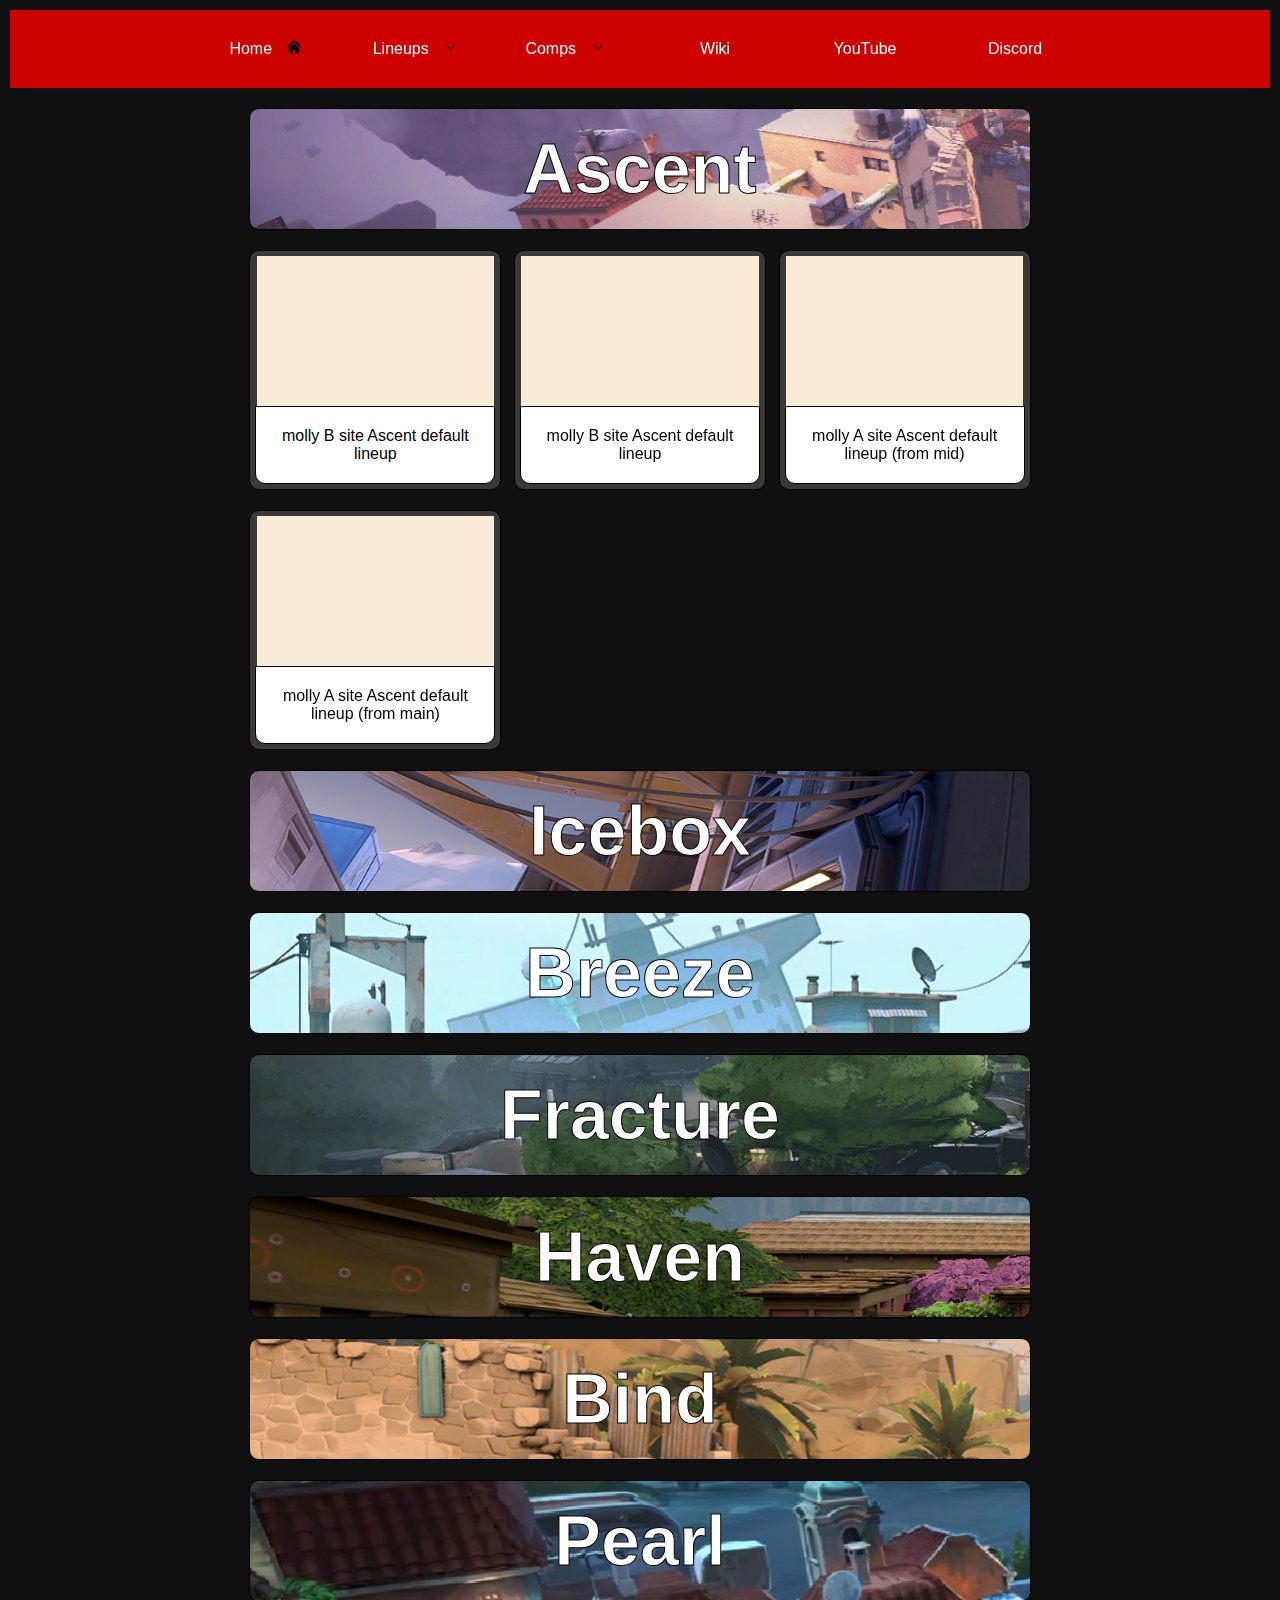
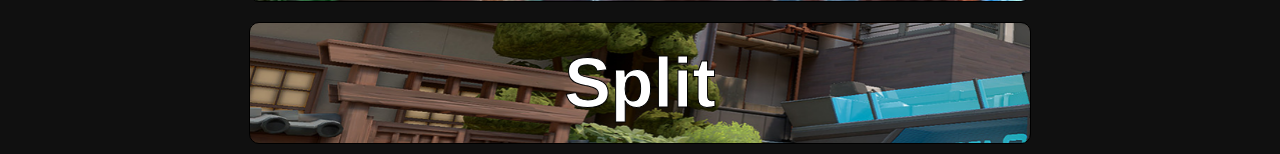
<file: Brim.html>
<!DOCTYPE html>
<html>
<head>
    <link rel="stylesheet" href="lineups.css"
<meta http-equiv=”Content-Type” content=”text/html; charset=UTF-8″ />
<meta name="viewport" content="width=device-width, initial-scale=1.0">
<title>
Coach de Valorant
</title>
<link rel="shortcut icon" href="valorant.png">
</head>
<body>
<!-- Computer Menu -->
<div class="menu-bar">
<ul>
<li class="active"><a href="index.html">Home<img class="downarrow"src="home-icon-silhouette.png"></a></li>
<li>Lineups<img class="downarrow"src="down-arrow.png">

<div class="sub-menu-1">
    <ul>
    <li><a href="Sova.html">Sova</a></li>
    <li><a href="#">Cypher</a></li>
    <li><a href="#">Viper</a></li>
    <li><a href="Brim.html">Brim</a></li>
    </ul>
</div>
</li>
<li><a href="#">Comps<img class="downarrow"src="down-arrow.png"></a></li>
<li><a href="#">Wiki</a></li>
<li><a href="https://www.youtube.com/playlist?list=PLmZll2ksNSKdxtlrxL_evkHhIguXNoMkq">YouTube</a></li>
<li><a href="https://discord.gg/PJTBCvFhjG">Discord</a></li>
</ul>
</div>
<!-- Mobile Menu -->
<div id="myNav" class="overlay">
    <a href="javascript:void(0)" class="closebtn" onclick="closeNav()">&times;</a>
    <div class="overlay-content">
      <a href="lineups agents.html">Lineups</a>
      <a href="#">Comps</a>
      <a href="#">Wiki</a>
      <a href="#">Youtube</a>
      <a href="#">Discord</a>
    </div>
  </div>
  
  
  

  <div class="row">
    <div class="heading-column">
        <div class="heading-card">
            <span class="lines" onclick="openNav()">&#9776;</span>  
            
        </div></div></div>
        <a href="index.html"><img class="valorantlogo"src="valorant.png"></a>
<!-- Content -->
<!-- Ascent -->
<div class="row">
  <div class="ascent">
  <div class="maincolumn">
      <div class="maincard">
          <h1>Ascent</h1>
      </div>
  </div>
  </div>
  <!-- Left -->
  <div class="leftcolumn">
      <div class="card">
        <iframe width="560" height="315" src="https://www.youtube.com/embed/2vxkVh4dO0k" title="YouTube video player" frameborder="0" allow="accelerometer; autoplay; clipboard-write; encrypted-media; gyroscope; picture-in-picture" allowfullscreen></iframe>
          <div class="card2">
              <p>molly B site Ascent default lineup</p></div>
      </div>
    
      <div class="card">
        <iframe width="560" height="315" src="https://www.youtube.com/embed/j9-vSu0agN0" title="YouTube video player" frameborder="0" allow="accelerometer; autoplay; clipboard-write; encrypted-media; gyroscope; picture-in-picture" allowfullscreen></iframe>
          <div class="card2">
              <p>molly A site Ascent default lineup (from main)</p></div>
      </div>
  </div>
  <!-- Middle -->
  <div class="middlecolumn">
      <div class="card">
        <iframe width="560" height="315" src="https://www.youtube.com/embed/lHXioQ-clB4" title="YouTube video player" frameborder="0" allow="accelerometer; autoplay; clipboard-write; encrypted-media; gyroscope; picture-in-picture" allowfullscreen></iframe>
          <div class="card2">
              <p>molly B site Ascent default lineup</p></div>
      </div>
  </div>
  <!-- Right -->
  <div class="rightcolumn">
      <div class="card">
        <iframe width="560" height="315" src="https://www.youtube.com/embed/8eAbpaaDVvw" title="YouTube video player" frameborder="0" allow="accelerometer; autoplay; clipboard-write; encrypted-media; gyroscope; picture-in-picture" allowfullscreen></iframe>
          <div class="card2">
              <p>molly A site Ascent default lineup (from mid)</p>
      </div>
  </div>



  
  </div>



  <div class="icebox">
      <div class="maincolumn">
          <div class="maincard">
              <h1>Icebox</h1>
          </div>
      </div>
      </div>



      <div class="breeze">
      <div class="maincolumn">
          <div class="maincard">
              <h1>Breeze</h1>
          </div>
      </div>
      </div>

      <div class="fracture">
          <div class="maincolumn">
              <div class="maincard">
                  <h1>Fracture</h1>
              </div>
          </div>
          </div>
      
      






              <div class="haven">
                  <div class="maincolumn">
                      <div class="maincard">
                          <h1>Haven</h1>
                      </div>
                  </div>
                  </div>




              <div class="bind">
                  <div class="maincolumn">
                      <div class="maincard">
                          <h1>Bind</h1>
                      </div>
                  </div>
                  </div>

                <div class="pearl">
                <div class="maincolumn">
                    <div class="maincard">
                        <h1>Pearl</h1>
                    </div>
                </div>
                </div>


                <div class="split">
                    <div class="maincolumn">
                        <div class="maincard">
                            <h1>Split</h1>
                        </div>
                    </div>
                    </div>


</div>


<!-- Mobile Menu Open and Close -->
<script>
    function openNav() {
      document.getElementById("myNav").style.width = "100%";
    }
    
    function closeNav() {
      document.getElementById("myNav").style.width = "0%";
    }
  

  
  
    </script>
</body>
</html>
</file>
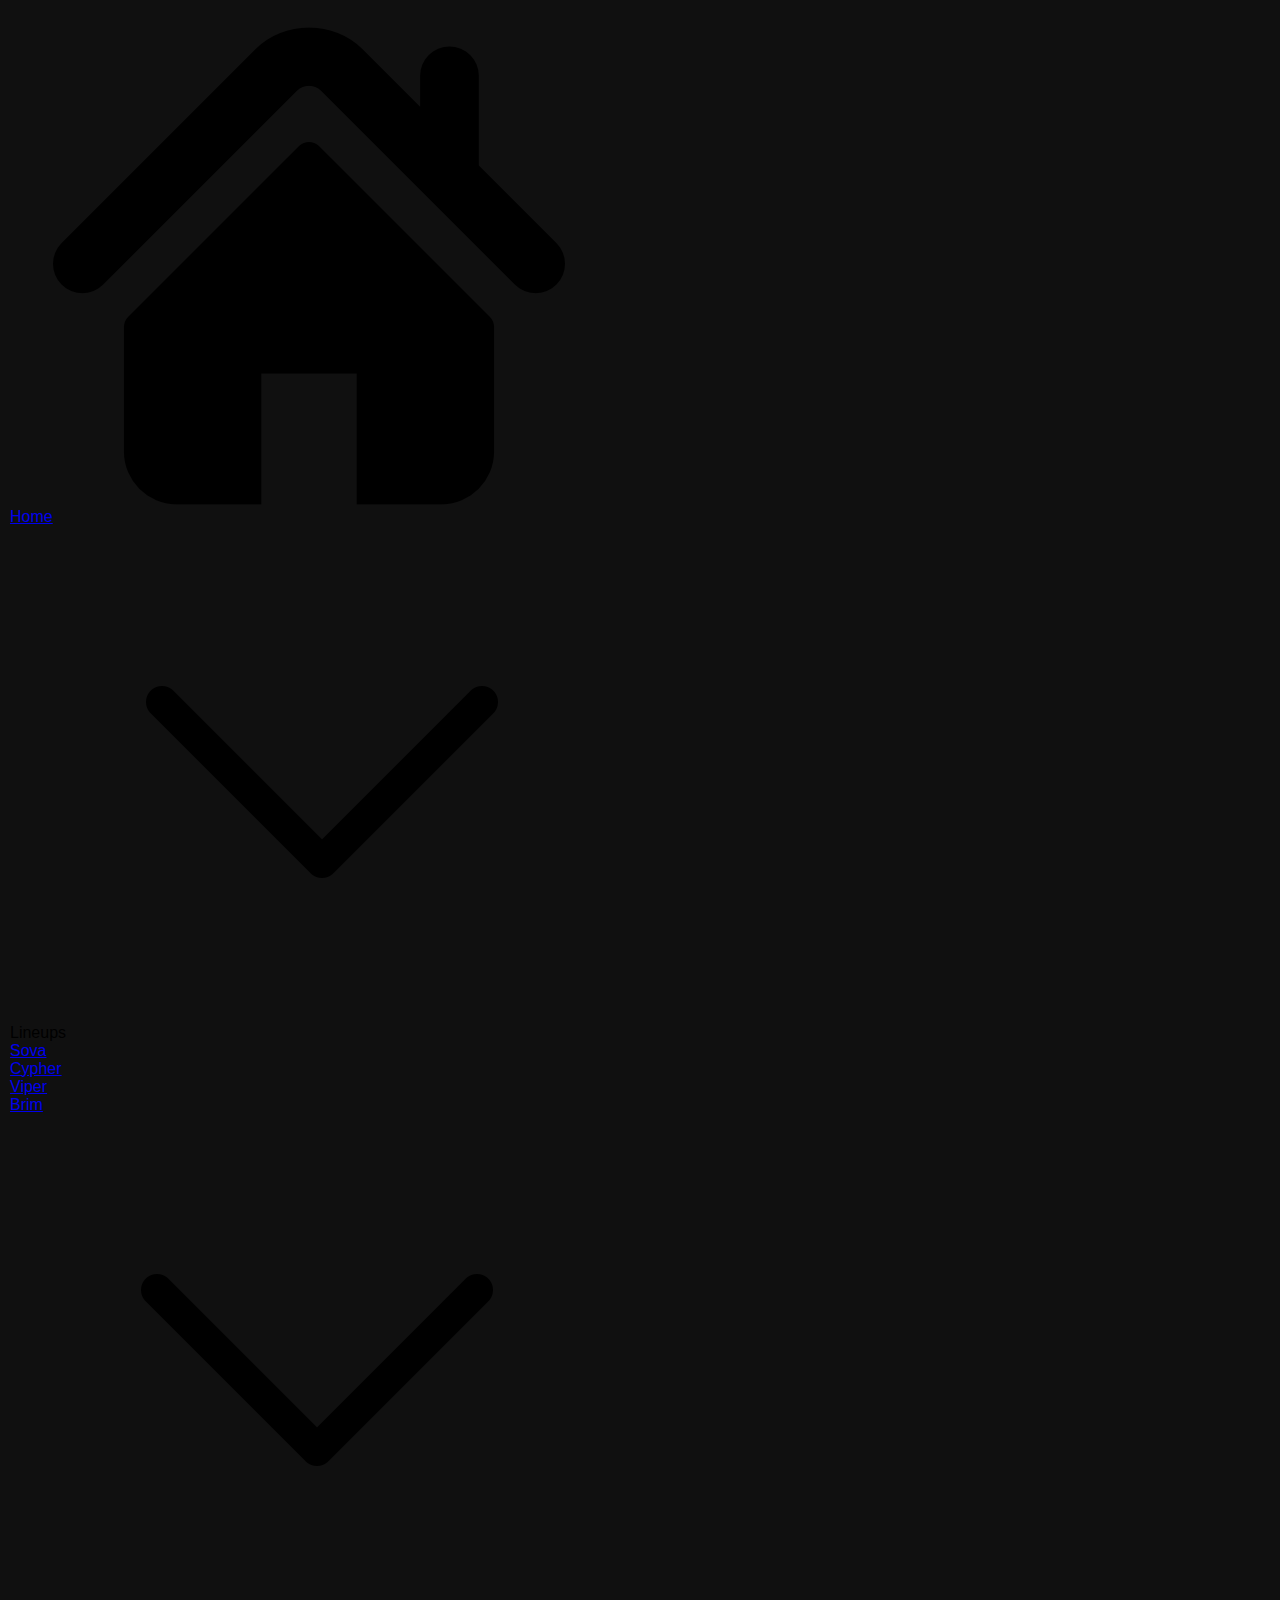
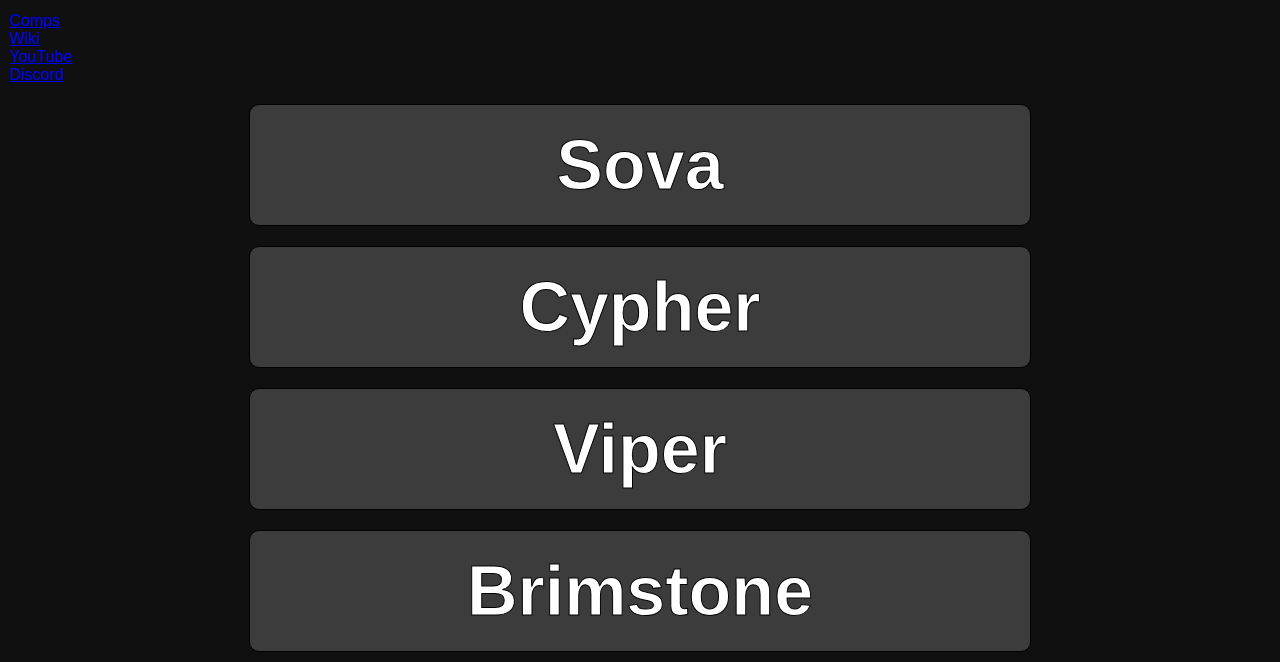
<file: lineups agents.html>
<!DOCTYPE html>
<html>
<head>
    <link rel="stylesheet" href="lineups agents.css"
<meta http-equiv=”Content-Type” content=”text/html; charset=UTF-8″ />
<meta name="viewport" content="width=device-width, initial-scale=1.0">
<title>
Coach de Valorant
</title>
<link rel="shortcut icon" href="valorant.png">
</head>
<body>
<!-- Computer Menu -->
<div class="menu-bar">
<ul>
<li class="active"><a href="index.html">Home<img class="downarrow"src="home-icon-silhouette.png"></a></li>
<li>Lineups<img class="downarrow"src="down-arrow.png">

<div class="sub-menu-1">
    <ul>
    <li><a href="Sova.html">Sova</a></li>
    <li><a href="#">Cypher</a></li>
    <li><a href="#">Viper</a></li>
    <li><a href="Brim.html">Brim</a></li>
    </ul>
</div>
</li>
<li><a href="#">Comps<img class="downarrow"src="down-arrow.png"></a></li>
<li><a href="#">Wiki</a></li>
<li><a href="https://www.youtube.com/playlist?list=PLmZll2ksNSKdxtlrxL_evkHhIguXNoMkq">YouTube</a></li>
<li><a href="https://discord.gg/PJTBCvFhjG">Discord</a></li>
</ul>
</div>
<!-- Mobile Menu -->
<div id="myNav" class="overlay">
    <a href="javascript:void(0)" class="closebtn" onclick="closeNav()">&times;</a>
    <div class="overlay-content">
      <a href="lineups agents.html">Lineups</a>
      <a href="#">Comps</a>
      <a href="#">Wiki</a>
      <a href="#">Youtube</a>
      <a href="#">Discord</a>
    </div>
  </div>
  
  
  

  <div class="row">
    <div class="heading-column">
        <div class="heading-card">
            <span class="lines" onclick="openNav()">&#9776;</span>  
            
        </div></div></div>
        <a href="index.html"><img class="valorantlogo"src="valorant.png"></a>
<!-- Content -->
<div class="row">

  <a href="Sova.html"><div class="grey">
    <div class="maincolumn">
        <div class="maincard">
            <h1>Sova</h1>
        </div>
    </div>
    </div></a>



    <a href="#"><div class="grey">
      <div class="maincolumn">
          <div class="maincard">
              <h1>Cypher</h1>
          </div>
      </div>
      </div></a>



      <a href="#"><div class="grey">
        <div class="maincolumn">
            <div class="maincard">
                <h1>Viper</h1>
            </div>
        </div>
        </div></a>

        <a href="Brim.html"><div class="grey">
          <div class="maincolumn">
              <div class="maincard">
                  <h1>Brimstone</h1>
              </div>
          </div>
          </div></a>


</div>


<!-- Mobile Menu Open and Close -->
<script>
    function openNav() {
      document.getElementById("myNav").style.width = "100%";
    }
    
    function closeNav() {
      document.getElementById("myNav").style.width = "0%";
    }
  

  
  
    </script>
</body>
</html>
</file>
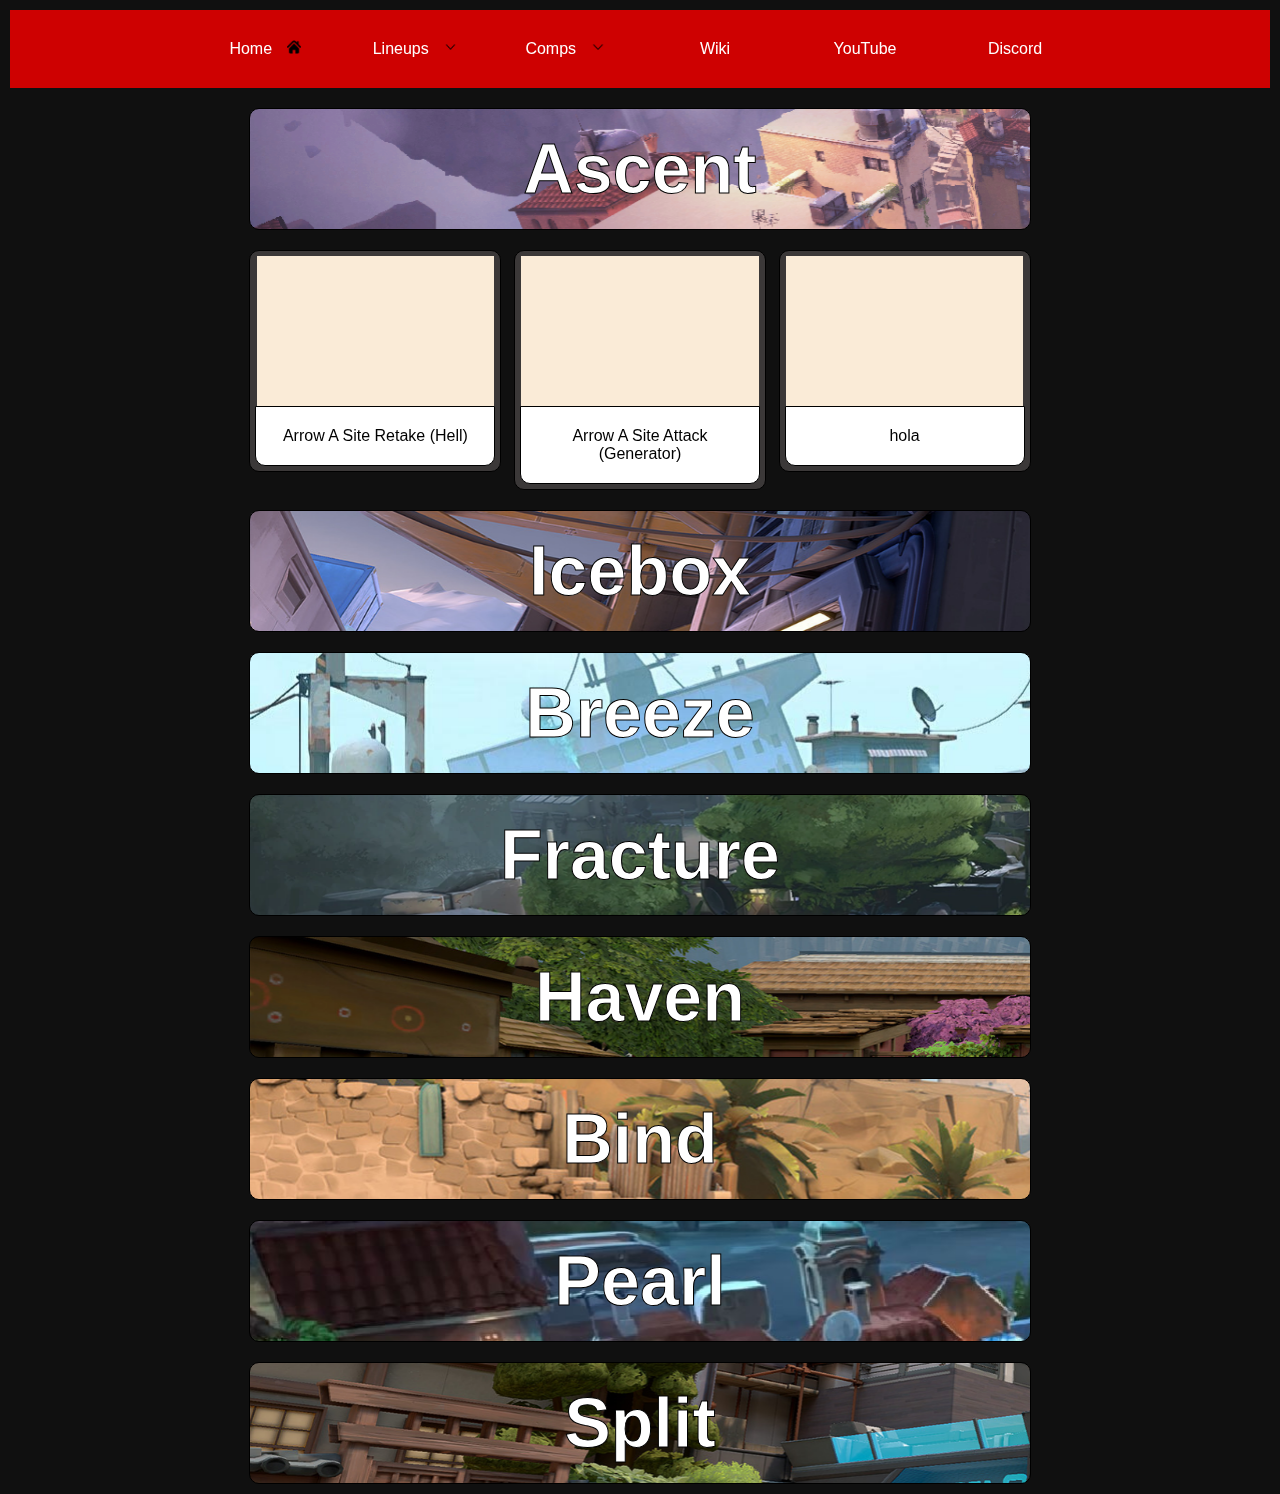
<file: Sova.html>
<!DOCTYPE html>
<html>
<head>
    <link rel="stylesheet" href="lineups.css"
<meta http-equiv=”Content-Type” content=”text/html; charset=UTF-8″ />
<meta name="viewport" content="width=device-width, initial-scale=1.0">
<title>
Coach de Valorant
</title>
<link rel="shortcut icon" href="valorant.png">
</head>
<body>
<!-- Computer Menu -->
<div class="menu-bar">
<ul>
<li class="active"><a href="index.html">Home<img class="downarrow"src="home-icon-silhouette.png"></a></li>
<li>Lineups<img class="downarrow"src="down-arrow.png">

<div class="sub-menu-1">
    <ul>
    <li><a href="Sova.html">Sova</a></li>
    <li><a href="#">Cypher</a></li>
    <li><a href="#">Viper</a></li>
    <li><a href="Brim.html">Brim</a></li>
    </ul>
</div>
</li>
<li><a href="#">Comps<img class="downarrow"src="down-arrow.png"></a></li>
<li><a href="#">Wiki</a></li>
<li><a href="https://www.youtube.com/playlist?list=PLmZll2ksNSKdxtlrxL_evkHhIguXNoMkq">YouTube</a></li>
<li><a href="https://discord.gg/PJTBCvFhjG">Discord</a></li>
</ul>
</div>
<!-- Mobile Menu -->
<div id="myNav" class="overlay">
    <a href="javascript:void(0)" class="closebtn" onclick="closeNav()">&times;</a>
    <div class="overlay-content">
      <a href="lineups agents.html">Lineups</a>
      <a href="#">Comps</a>
      <a href="#">Wiki</a>
      <a href="#">Youtube</a>
      <a href="#">Discord</a>
    </div>
  </div>
  
  
  

  <div class="row">
    <div class="heading-column">
        <div class="heading-card">
            <span class="lines" onclick="openNav()">&#9776;</span>  
            
        </div></div></div>
        <a href="index.html"><img class="valorantlogo"src="valorant.png"></a>
<!-- Content -->
<div class="row">
  <div class="ascent">
  <div class="maincolumn">
      <div class="maincard">
          <h1>Ascent</h1>
      </div>
  </div>
  </div>
  <div class="leftcolumn">
      <div class="card">
          <iframe width="560" height="315" src="https://www.youtube.com/embed/tY6DwMvd7Go" title="YouTube video player" frameborder="0" allow="accelerometer; autoplay; clipboard-write; encrypted-media; gyroscope; picture-in-picture" allowfullscreen></iframe>
          <div class="card2">
              <p>Arrow A Site  Retake (Hell)</p></div>
      </div>
  </div>

  <div class="middlecolumn">
      <div class="card">
          <iframe width="560" height="315" src="https://www.youtube.com/embed/h1zvkqHS7Dk" title="YouTube video player" frameborder="0" allow="accelerometer; autoplay; clipboard-write; encrypted-media; gyroscope; picture-in-picture" allowfullscreen></iframe>
          <div class="card2">
              <p>Arrow A Site Attack (Generator)</p></div>
      </div>
  </div>

  <div class="rightcolumn">
      <div class="card">
          <iframe width="560" height="315" src="https://www.youtube.com/embed/tY6DwMvd7Go" title="YouTube video player" frameborder="0" allow="accelerometer; autoplay; clipboard-write; encrypted-media; gyroscope; picture-in-picture" allowfullscreen></iframe>
          <div class="card2">
              <p>hola</p>
      </div>
  </div>
  </div>



  <div class="icebox">
      <div class="maincolumn">
          <div class="maincard">
              <h1>Icebox</h1>
          </div>
      </div>
      </div>



      <div class="breeze">
      <div class="maincolumn">
          <div class="maincard">
              <h1>Breeze</h1>
          </div>
      </div>
      </div>

      <div class="fracture">
          <div class="maincolumn">
              <div class="maincard">
                  <h1>Fracture</h1>
              </div>
          </div>
          </div>
      
      

         




              <div class="haven">
                  <div class="maincolumn">
                      <div class="maincard">
                          <h1>Haven</h1>
                      </div>
                  </div>
                  </div>




              <div class="bind">
                  <div class="maincolumn">
                      <div class="maincard">
                          <h1>Bind</h1>
                      </div>
                  </div>
                  </div>

                <div class="pearl">
                <div class="maincolumn">
                    <div class="maincard">
                        <h1>Pearl</h1>
                    </div>
                </div>
                </div>



                <div class="split">
                    <div class="maincolumn">
                        <div class="maincard">
                            <h1>Split</h1>
                        </div>
                    </div>
                    </div>


</div>


<!-- Mobile Menu Open and Close -->
<script>
    function openNav() {
      document.getElementById("myNav").style.width = "100%";
    }
    
    function closeNav() {
      document.getElementById("myNav").style.width = "0%";
    }
  

  
  
    </script>
</body>
</html>
</file>
<file: lineups.css>
*{
    -webkit-tap-highlight-color: rgba(255, 255, 255, 0) !important;
}
h1{
    font-size: 100px;
    font-family: Arial, Helvetica, sans-serif;

}
*
{
    padding: 0;
    margin: 0;
    box-sizing: border-box;
}
body{
  background-color: #101010;
    background-size: cover;
    background-position: center;
    font-family: Arial, Helvetica, sans-serif;
    padding: 10px;

}
.menu-bar{
background: rgb(206, 1, 1);
text-align: center;


}
.menu-bar ul{
display: inline-flex;
list-style: none;
color: white;
    
    }
.menu-bar ul li{
    width: 120px;
    margin: 15px;
    padding: 15px;

}
.menu-bar ul li a{
    text-decoration: none;
    color: white;

}
.menu-bar ul li:hover{
    background: rgb(255, 0, 0);
    border-radius: 3px;
}
.downarrow{
    display: inline-flex;
    list-style: none;
    color: white;
    height: 80%;
    width: 15%;
    margin-left: 15px;
    }
.menu-bar ul li a .downarrow{
    text-align: center;
}
.sub-menu-1{
    display: none;
}
.menu-bar ul li:hover .sub-menu-1{
    display: block;
    position: absolute;
    background: orangered;
    margin-top: 15px;
    margin-left: -15px;
    border-radius: 0px 0px 10px 10px;
    
}
.menu-bar ul li:hover .sub-menu-1 ul{
    display:block;
    margin: 10px;
}
.menu-bar ul li:hover .sub-menu-1 ul li{
    width: 70px;
    padding: 7px;
    border-bottom: 1px dotted white;
    background: transparent;
    border-radius: 0;
    text-align: left;

}
.menu-bar ul li:hover .sub-menu-1 ul li:last-child{
    border-bottom: none;
}
.active2, .menu-bar ul li:hover .sub-menu-1 ul li a:hover{
    color: black;
}

li{
    cursor: pointer;
}

.row:after {
    content: "";
    display: table;
    clear: both;
  }






.overlay {
    height: 100%;
    width: 0;
    position: fixed;
    z-index: 1;
    top: 0;
    left: 0;
    background-color: rgb(0,0,0);
    background-color: rgb(8, 8, 8);
    overflow-x: hidden;
    transition: 0.5s;
  }
  
  .overlay-content {
    position: relative;
    top: 20%;
    width: 100%;
    text-align: center;

  }
  
  .overlay a {
    display: none;
  }
  
  .overlay a:hover, .overlay a:focus {
    color: #f1f1f1;
  }

  .closebtn:focus {
    color: #f1f1f1;
}
  

  .lines{
    display: none;
  }
  .valorantlogo{
    display: none;
}
/* Content */


/* Create two unequal columns that floats next to each other */
/* Left column */
.leftcolumn {   
    float: left;
    width: 20%;
    margin-left: 19%;
  }
  
  /* Right column */
  .rightcolumn {
    float: left;
    width: 20%;
    background-color: #101010;
    padding-left: 0px;
    margin-left: 1%;
    
  }
  .middlecolumn {
    float: left;
    width: 20%;
    background-color: #101010;
    padding-left: 0px;
    margin-left: 1%;
  }
  
  /* Fake image */
  .fakeimg {
    background-color: #aaa;
    width: 100%;
    padding: 20px;
  }
  
  /* Add a card effect for articles */
  .card {
    background-color: #3b3838;
    padding: 5px;
    margin-top: 20px;
    color: white;
    border-radius: 10px;
    border: 1px solid black;
  }
  
  /* Clear floats after the columns */
  .row:after {
    content: "";
    display: table;
    clear: both;
  }

  iframe{
    
    background-color: antiquewhite;
    height: 99%;
    width: 99%;
    display: block;
    margin-left: auto;
    margin-right: auto;
}
  .card2 {
    background-color: white;
    padding: 20px;
    border-radius: 0px 0px 10px 10px;
    border: 1px solid black;
  }
  .maincolumn{
    float: left;
    width: 62%;
    margin-left: 19%;
}
  .maincard{
    padding: 20px;
    margin-top: 20px;
    border-radius: 10px;
    border: 1px solid black;
  }
 .maincard h1{
    color: white; 
    font-size: 70px;
    font-family: Arial, Helvetica, sans-serif;
    text-align: center;
    -webkit-text-stroke: 1px black;
  }

  .card2{
      text-align: center;
      color: black;
  }


.ascent .maincard{
    background-image: url("ascent.png");
    background-repeat: no-repeat;
  }

.icebox .maincard{
    background-image: url("icebox.png");
  }

  .breeze .maincard{
    background-image: url("breeze.png");
  }
  .fracture .maincard{
    background-image: url("fracture.png");
  }

  .split .maincard{
    background-image: url("split.png");
  }

  .haven .maincard{
    background-image: url("haven.png");
  }

  .bind .maincard{
    background-image: url("bind.png");
  }
  .pearl .maincard{
    background-image: url("pearl.png");
  }

  @media screen and (max-width: 480px){
    body{
      background-color: #101010;;
        background-size: cover;
        background-position: center;
        font-family: Arial, Helvetica, sans-serif;
        padding: 0px;
    }
    
    .overlay a {font-size: 20px}
    .overlay .closebtn {
    font-size: 40px;
    top: 15px;
    right: 35px;
    }
    

    .logo{
        display: none;
    }
    .menu-bar{
        display: none;
        
        
        }
    .card h1{
        color: white; 
        font-size: 10px;
        font-family: Arial, Helvetica, sans-serif;
        text-align: center;
        padding: 10px; 
            
        }
    /* Mobile Menu */
     .lines{
        font-size: 60px;
        cursor: pointer;
        margin-top: 1%;
        margin-left: 80.5%;
        display: block;
        color: white;
          }
    .overlay .closebtn {
        position: absolute;
        top: -10px;
        right: 10px;
        font-size: 100px;
          }
        .overlay a {
         padding: 8px;
        text-decoration: none;
        font-family: Arial, Helvetica, sans-serif;
        font-size: 350%;
        color: #818181;
        display: block;
        transition: 0.3s;
          }
          .valorantlogo{
            display:block;
            width: 55px;
            height: 55px;
            background-color: white;
            padding: 10px;
            cursor: pointer;
            position: absolute;
            top: 20px;
            left: 20px;
        }
.heading-column{
    float: left;
    width: 100%;
}
.heading-card{
    background-color: #111;
    padding-top: 2px;   
    padding-left: 2px;
    padding-bottom: 5px;
    padding-right: 5px;
}
.heading-card h1{
    color: rgb(0, 0, 0); 
    font-size: 20px;
    font-family: Arial, Helvetica, sans-serif;
    text-align: center;
    padding: 10px;   
}
/* Content-------------------------------------------------- */
.leftcolumn {   
  float: left;
  width: 90%;
  margin-left: 5%;
}

/* Right column */
.rightcolumn {
  float: left;
  width: 90%;
  padding-left: 0%;
  margin-left: 5%;

 
}
.middlecolumn {
  float: left;
  width: 90%;
  padding-left: 0%;
  margin-left: 5%;
  
}

/* Fake image */
.fakeimg {
  background-color: #aaa;
  width: 100%;
  padding: 20px;
}

/* Add a card effect for articles */
.card {
  background-color: #3b3838;
  padding: 5px;
  margin-top: 20px;
  color: white;
  border-radius: 10px;
  border: 1px solid black;
}



iframe{
  
  background-color: antiquewhite;
  height: 99%;
  width: 99%;
  display: block;
  margin-left: auto;
  margin-right: auto;
}
.card2 {
  background-color: white;
  padding: 20px;
  border-radius: 0px 0px 10px 10px;
  border: 1px solid black;
}
.maincolumn{
  float: left;
  width: 90%;
  margin-left: 5%;
}
.maincard{
  padding: 20px;
  margin-top: 20px;
  border-radius: 10px;
  border: 1px solid black;
}
.maincard h1{
  color: white; 
  font-size: 70px;
  font-family: Arial, Helvetica, sans-serif;
  text-align: center;
  -webkit-text-stroke: 1px black;
}

.card2{
    text-align: center;
    color: black;
}

  
  }
@media (min-aspect-ratio: 16/9){
    .back-video{
        width: 100%;
        height: auto;
    }
}
@media (max-aspect-ratio: 16/9){
    .back-video{
        width: auto;
        height: 100%;
    }
}
</file>
<file: lineups agents.css>
*{
    -webkit-tap-highlight-color: rgba(255, 255, 255, 0) !important;
}
h1{
    font-size: 100px;
    font-family: Arial, Helvetica, sans-serif;

}
*
{
    padding: 0;
    margin: 0;
    box-sizing: border-box;
}
body{
  background-color: #101010;
    background-size: cover;
    background-position: center;
    font-family: Arial, Helvetica, sans-serif;
    padding: 10px;

}


li{
    cursor: pointer;
}

.row:after {
    content: "";
    display: table;
    clear: both;
  }






.overlay {
    height: 100%;
    width: 0;
    position: fixed;
    z-index: 1;
    top: 0;
    left: 0;
    background-color: rgb(0,0,0);
    background-color: rgb(8, 8, 8);
    overflow-x: hidden;
    transition: 0.5s;
  }
  
  .overlay-content {
    position: relative;
    top: 20%;
    width: 100%;
    text-align: center;

  }
  
  .overlay a {
    display: none;
  }
  
  .overlay a:hover, .overlay a:focus {
    color: #f1f1f1;
  }

  .closebtn:focus {
    color: #f1f1f1;
}
  

  .lines{
    display: none;
  }
  .valorantlogo{
    display: none;
}
/* Content */


/* Create two unequal columns that floats next to each other */
/* Left column */

  
  /* Add a card effect for articles */

  
  /* Clear floats after the columns */
  .row:after {
    content: "";
    display: table;
    clear: both;
  }

  .maincolumn{
    float: left;
    width: 62%;
    margin-left: 19%;
}
  .maincard{
    padding: 20px;
    margin-top: 20px;
    border-radius: 10px;
    border: 1px solid black;
  }
 .maincard h1{
    color: white; 
    font-size: 70px;
    font-family: Arial, Helvetica, sans-serif;
    text-align: center;
    -webkit-text-stroke: 1px black;
  }

  .card2{
      text-align: center;
      color: black;
  }


.ascent .maincard{
    background-image: url("ascent.png");
    background-repeat: no-repeat;
  }

.icebox .maincard{
    background-image: url("icebox.png");
  }

  .breeze .maincard{
    background-image: url("breeze.png");
  }
  .fracture .maincard{
    background-image: url("fracture.png");
  }

  .split .maincard{
    background-image: url("split.png");
  }

  .haven .maincard{
    background-image: url("haven.png");
  }

  .bind .maincard{
    background-image: url("bind.png");
  }
  .grey .maincard{
    background-color: #3d3c3c;
  }

  @media screen and (max-width: 480px){
    body{
      background-color: #101010;;
        background-size: cover;
        background-position: center;
        font-family: Arial, Helvetica, sans-serif;
        padding: 0px;
    }
    
    .overlay a {font-size: 20px}
    .overlay .closebtn {
    font-size: 40px;
    top: 15px;
    right: 35px;
    }
    

    .logo{
        display: none;
    }
    .menu-bar{
        display: none;
        
        
        }
    .card h1{
        color: white; 
        font-size: 10px;
        font-family: Arial, Helvetica, sans-serif;
        text-align: center;
        padding: 10px; 
            
        }
    /* Mobile Menu */
     .lines{
        font-size: 60px;
        cursor: pointer;
        margin-top: 1%;
        margin-left: 80.5%;
        display: block;
        color: white;
          }
    .overlay .closebtn {
        position: absolute;
        top: -10px;
        right: 10px;
        font-size: 100px;
          }
        .overlay a {
         padding: 8px;
        text-decoration: none;
        font-family: Arial, Helvetica, sans-serif;
        font-size: 350%;
        color: #818181;
        display: block;
        transition: 0.3s;
          }
          .valorantlogo{
            display:block;
            width: 55px;
            height: 55px;
            background-color: white;
            padding: 10px;
            cursor: pointer;
            position: absolute;
            top: 20px;
            left: 20px;
        }
.heading-column{
    float: left;
    width: 100%;
}
.heading-card{
    background-color: #111;
    padding-top: 2px;   
    padding-left: 2px;
    padding-bottom: 5px;
    padding-right: 5px;
}
.heading-card h1{
    color: rgb(0, 0, 0); 
    font-size: 20px;
    font-family: Arial, Helvetica, sans-serif;
    text-align: center;
    padding: 10px;   
}
/* Content-------------------------------------------------- */
.leftcolumn {   
  float: left;
  width: 90%;
  margin-left: 5%;
}

/* Right column */
.rightcolumn {
  float: left;
  width: 90%;
  padding-left: 0%;
  margin-left: 5%;

 
}
.middlecolumn {
  float: left;
  width: 90%;
  padding-left: 0%;
  margin-left: 5%;
  
}

/* Fake image */
.fakeimg {
  background-color: #aaa;
  width: 100%;
  padding: 20px;
}

/* Add a card effect for articles */
.card {
  background-color: #3b3838;
  padding: 5px;
  margin-top: 20px;
  color: white;
  border-radius: 10px;
  border: 1px solid black;
}



iframe{
  
  background-color: antiquewhite;
  height: 99%;
  width: 99%;
  display: block;
  margin-left: auto;
  margin-right: auto;
}
.card2 {
  background-color: white;
  padding: 20px;
  border-radius: 0px 0px 10px 10px;
  border: 1px solid black;
}
.maincolumn{
  float: left;
  width: 90%;
  margin-left: 5%;
}
.maincard{
  padding: 20px;
  margin-top: 20px;
  border-radius: 10px;
  border: 1px solid black;
}
.maincard h1{
  color: white; 
  font-size: 70px;
  font-family: Arial, Helvetica, sans-serif;
  text-align: center;
  -webkit-text-stroke: 1px black;
}

.card2{
    text-align: center;
    color: black;
}

  
  }
@media (min-aspect-ratio: 16/9){
    .back-video{
        width: 100%;
        height: auto;
    }
}
@media (max-aspect-ratio: 16/9){
    .back-video{
        width: auto;
        height: 100%;
    }
}
</file>
